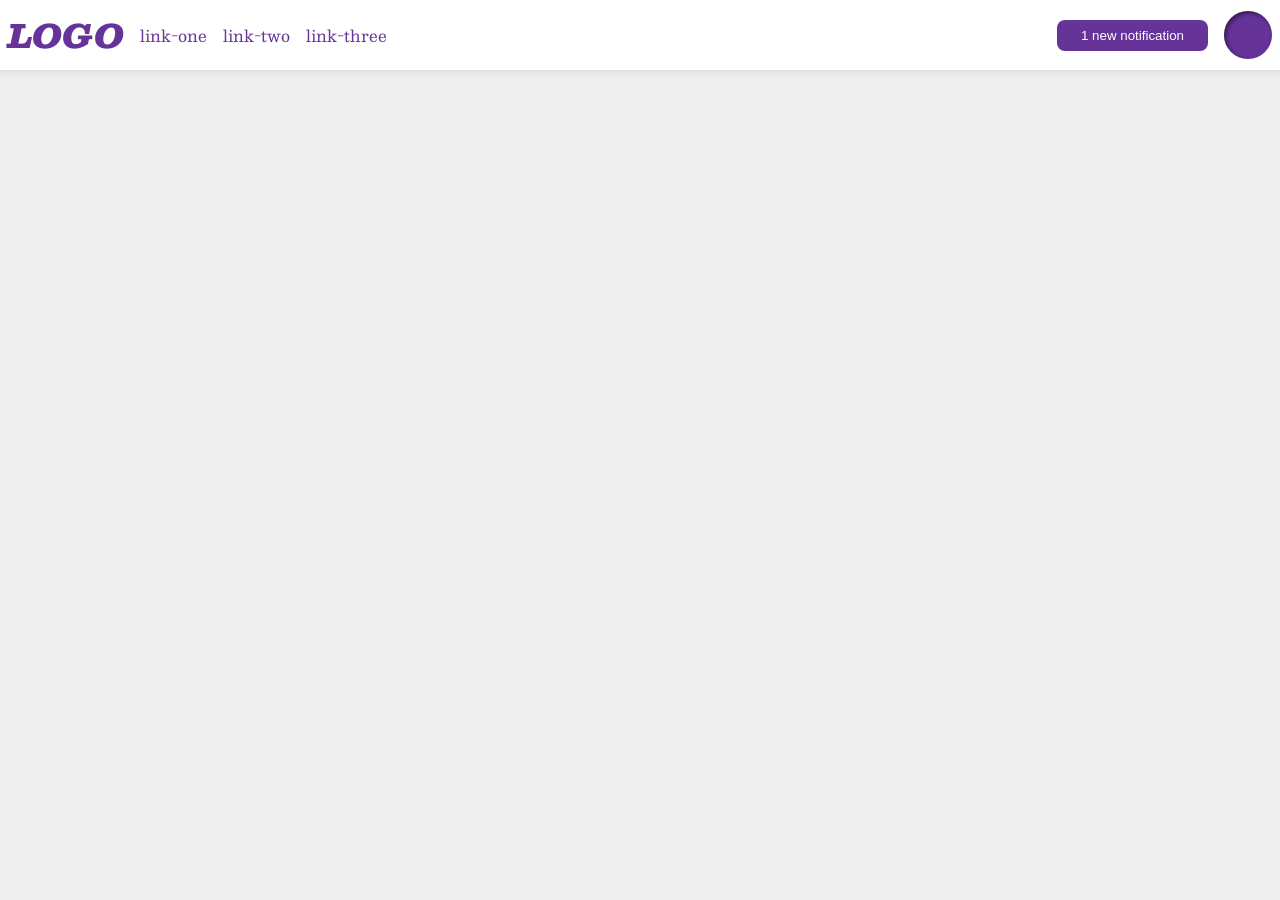
<file: foundations/flex/03-flex-header-2/index.html>
<!DOCTYPE html>
<html lang="en">
  <head>
    <meta charset="UTF-8">
    <meta http-equiv="X-UA-Compatible" content="IE=edge">
    <meta name="viewport" content="width=device-width, initial-scale=1.0">
    <title>Flex Header 2</title>
    <link rel="stylesheet" href="style.css">
  </head>
  <body>
    <div class="header">
      <div class="left">
        <div class="logo">
          LOGO
        </div>
        <ul class="links">
          <li><a href="https://google.com">link-one</a></li>
          <li><a href="https://google.com">link-two</a></li>
          <li><a href="https://google.com">link-three</a></li>
        </ul>
      </div>
      <div class="right">
        <button class="notifications">
          1 new notification
        </button>
        <div class="profile-image"></div>
      </div>
    </div>
  </body>
</html>
</file>
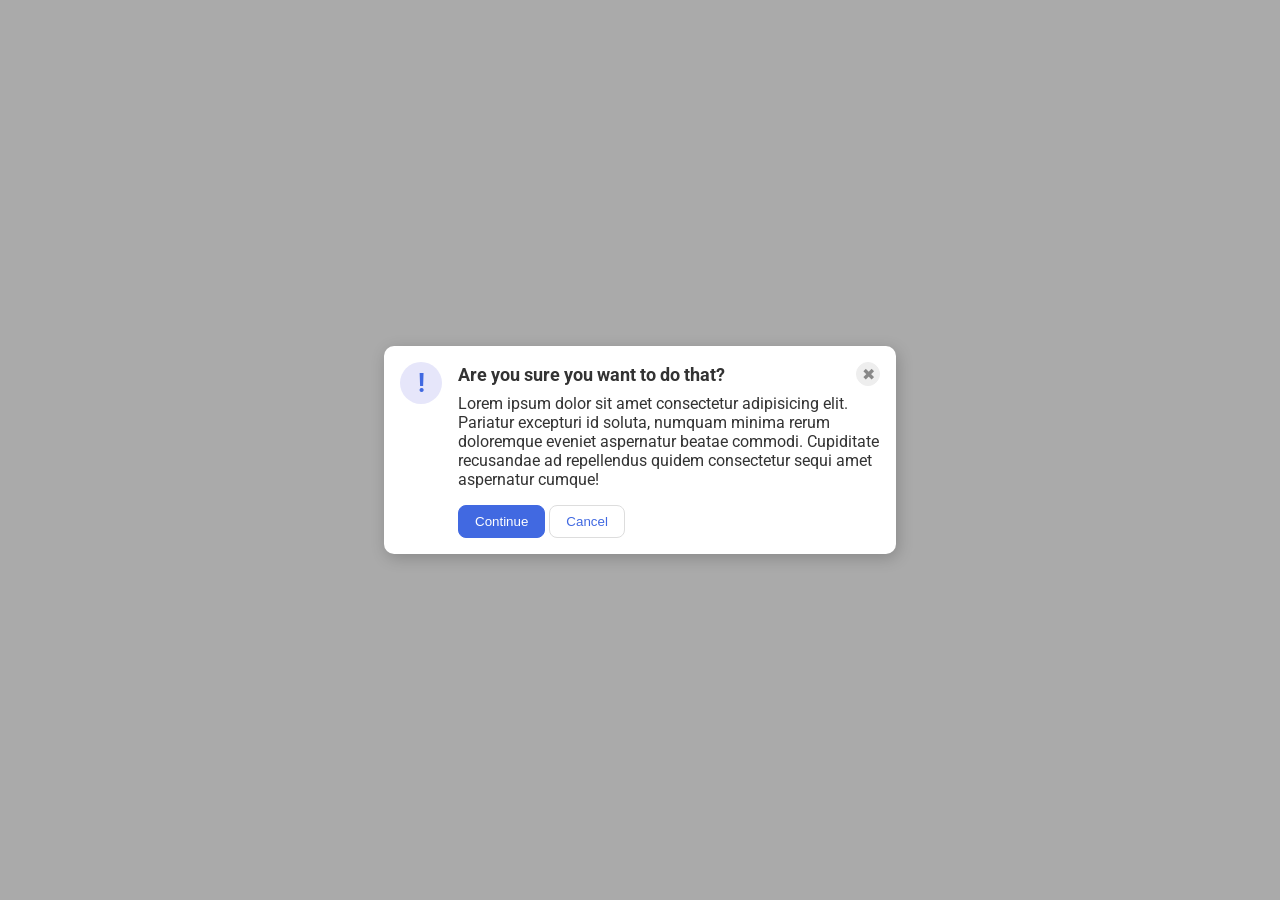
<file: foundations/flex/05-flex-modal/index.html>
<!DOCTYPE html>
<html lang="en">
  <head>
    <meta charset="UTF-8">
    <meta http-equiv="X-UA-Compatible" content="IE=edge">
    <meta name="viewport" content="width=device-width, initial-scale=1.0">
    <link rel="stylesheet" href="style.css">
    <title>Modal</title>
  </head>
  <body>
    <div class="modal">
      <div class="icon">!</div>
      <div class="container">
        <div class="header">Are you sure you want to do that?
          <button class="close-button">✖</button>
        </div>
        <div class="text">Lorem ipsum dolor sit amet consectetur adipisicing elit. Pariatur excepturi id soluta, numquam minima rerum doloremque eveniet aspernatur beatae commodi. Cupiditate recusandae ad repellendus quidem consectetur sequi amet aspernatur cumque!</div>
        <button class="continue">Continue</button>
        <button class="cancel">Cancel</button>
      </div>
    </div>
  </body>
</html>
</file>
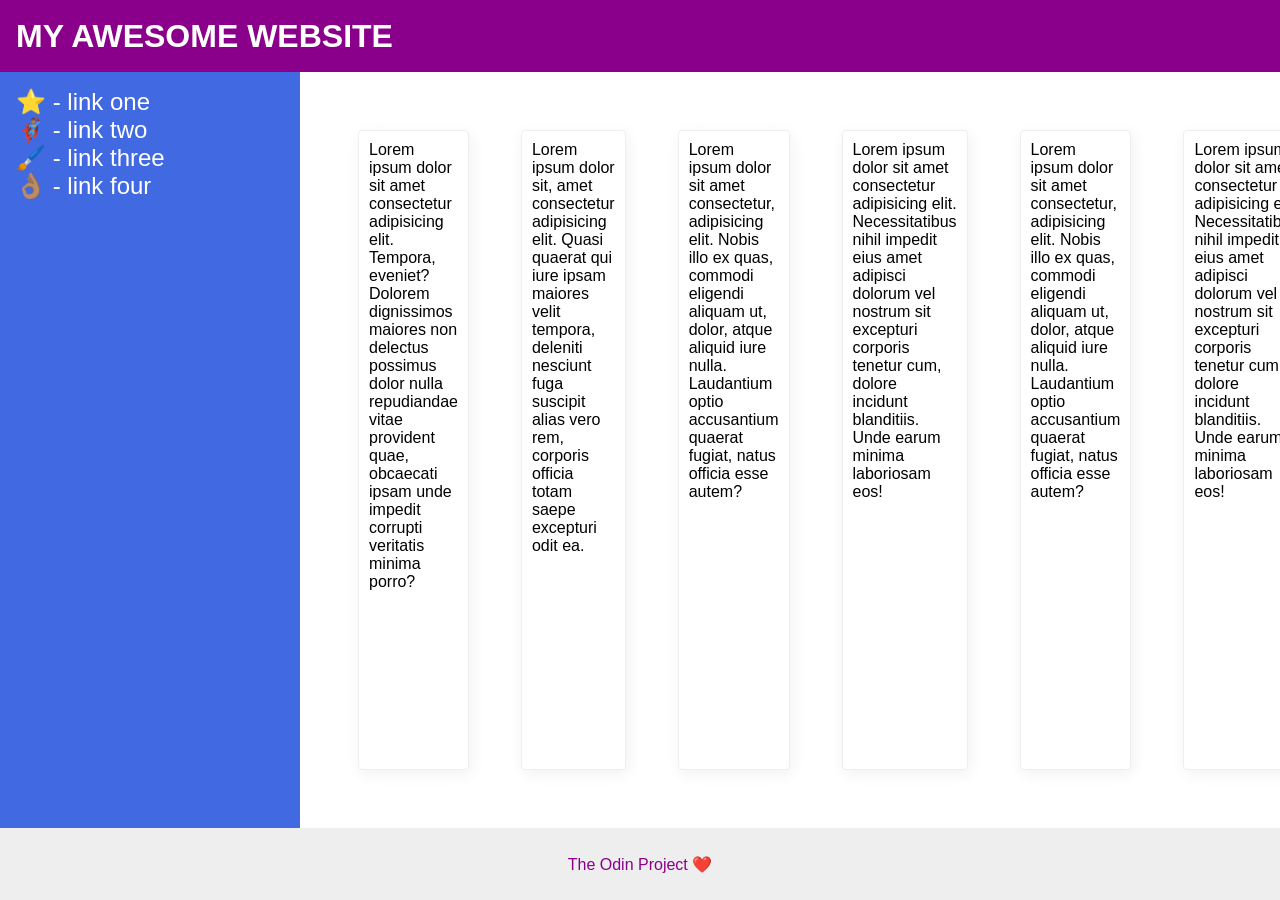
<file: foundations/flex/07-flex-layout-2/index.html>
<!DOCTYPE html>
<html lang="en">
  <head>
    <meta charset="UTF-8">
    <meta http-equiv="X-UA-Compatible" content="IE=edge">
    <meta name="viewport" content="width=device-width, initial-scale=1.0">
    <title>The Holy Grail</title>
    <link rel="stylesheet" href="style.css">
  </head>
  <body>
    <div class="header">
      MY AWESOME WEBSITE
    </div>
    <div class="bar_cards">
      <div class="sidebar">
        <ul>
          <li><a href="#">⭐ - link one</a></li>
          <li><a href="#">🦸🏽‍♂️ - link two</a></li>
          <li><a href="#">🖌️ - link three</a></li>
          <li><a href="#">👌🏽 - link four</a></li>
        </ul>
      </div>
      <div class="card_grid">
        <div class="card">Lorem ipsum dolor sit amet consectetur adipisicing elit. Tempora, eveniet? Dolorem dignissimos maiores non delectus possimus dolor nulla repudiandae vitae provident quae, obcaecati ipsam unde impedit corrupti veritatis minima porro?</div>
        <div class="card">Lorem ipsum dolor sit, amet consectetur adipisicing elit. Quasi quaerat qui iure ipsam maiores velit tempora, deleniti nesciunt fuga suscipit alias vero rem, corporis officia totam saepe excepturi odit ea.</div>
        <div class="card">Lorem ipsum dolor sit amet consectetur, adipisicing elit. Nobis illo ex quas, commodi eligendi aliquam ut, dolor, atque aliquid iure nulla. Laudantium optio accusantium quaerat fugiat, natus officia esse autem?</div>
        <div class="card">Lorem ipsum dolor sit amet consectetur adipisicing elit. Necessitatibus nihil impedit eius amet adipisci dolorum vel nostrum sit excepturi corporis tenetur cum, dolore incidunt blanditiis. Unde earum minima laboriosam eos!</div>
        <div class="card">Lorem ipsum dolor sit amet consectetur, adipisicing elit. Nobis illo ex quas, commodi eligendi aliquam ut, dolor, atque aliquid iure nulla. Laudantium optio accusantium quaerat fugiat, natus officia esse autem?</div>
        <div class="card">Lorem ipsum dolor sit amet consectetur adipisicing elit. Necessitatibus nihil impedit eius amet adipisci dolorum vel nostrum sit excepturi corporis tenetur cum, dolore incidunt blanditiis. Unde earum minima laboriosam eos!</div>
      </div>
    </div>
    <div class="footer">
      The Odin Project ❤️
    </div>
  </body>
</html>
</file>
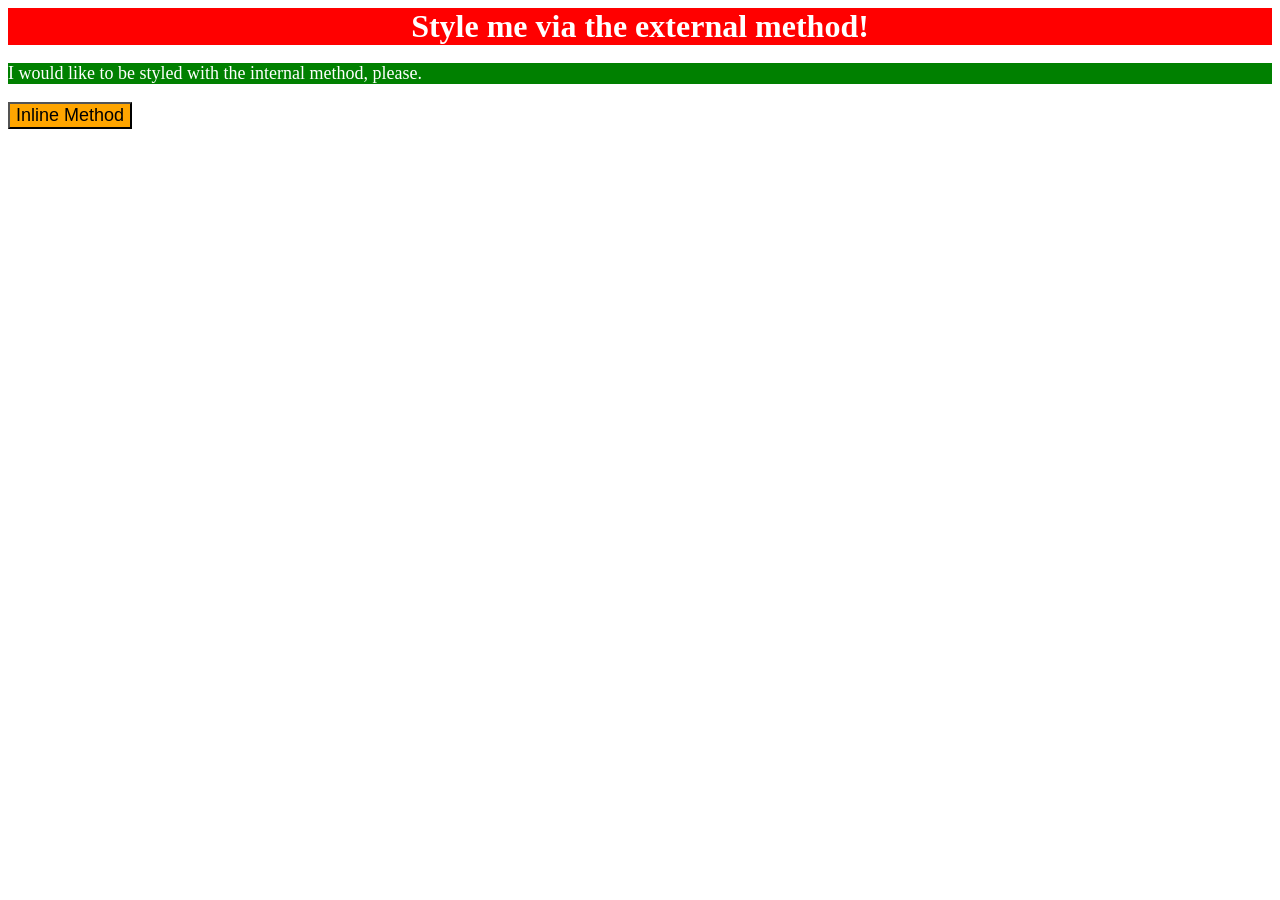
<file: foundations/intro-to-css/01-css-methods/index.html>
<!DOCTYPE html>
<html lang="en">
  <head>
    <meta charset="UTF-8">
    <meta http-equiv="X-UA-Compatible" content="IE=edge">
    <meta name="viewport" content="width=device-width, initial-scale=1.0">
    <title>Methods for Adding CSS</title>
    <link rel="stylesheet" href="styles.css">
    <style>
      p {
        background-color: green;
        color: white;
        font-size: 18px;
      }
    </style>
  </head>
  <body>
    <div>Style me via the external method!</div>
    <p>I would like to be styled with the internal method, please.</p>
    <button style="background-color: orange; font-size: 18px;">Inline Method</button>
  </body>
</html>
</file>
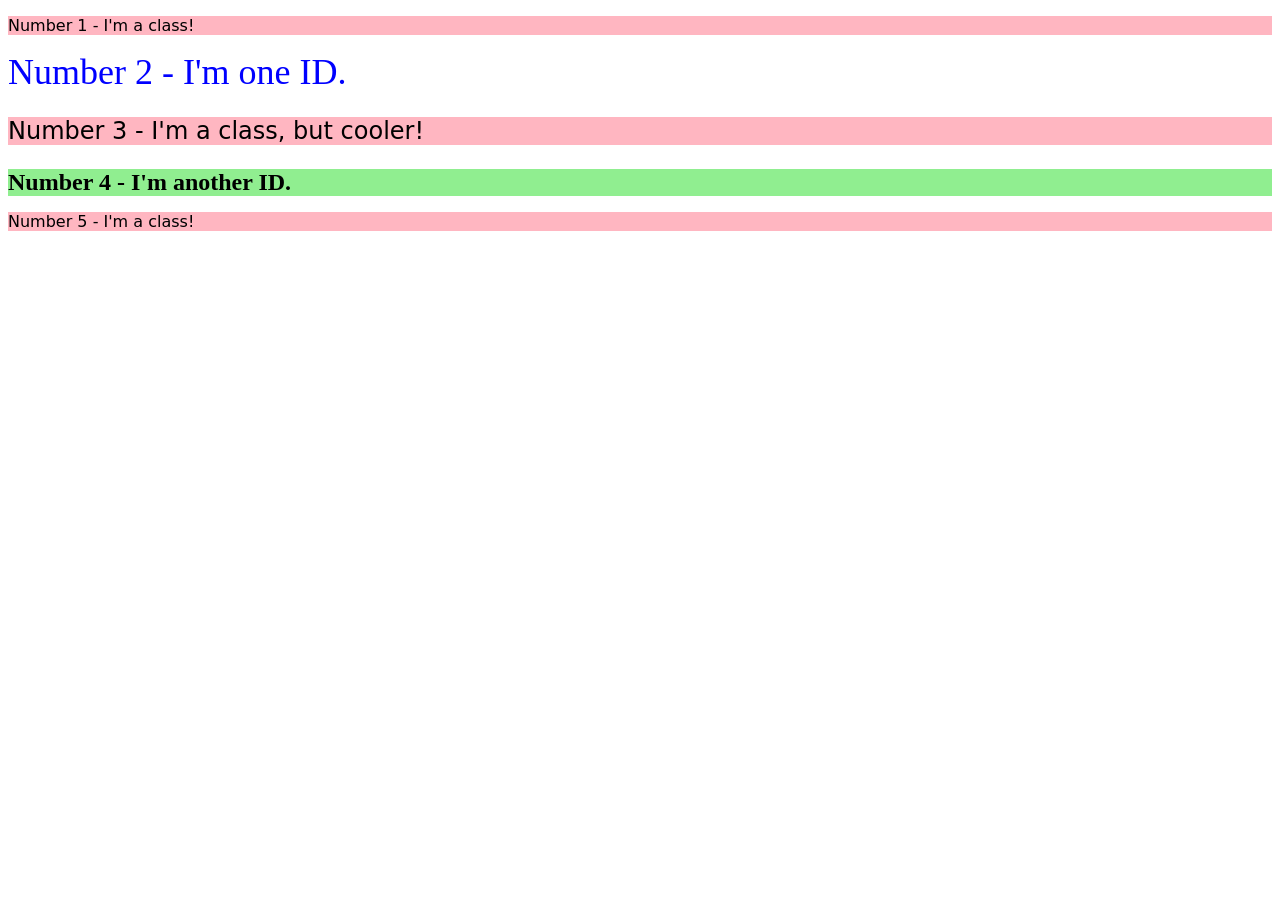
<file: foundations/intro-to-css/02-class-id-selectors/index.html>
<!DOCTYPE html>
<html lang="en">
  <head>
    <meta charset="UTF-8">
    <meta http-equiv="X-UA-Compatible" content="IE=edge">
    <meta name="viewport" content="width=device-width, initial-scale=1.0">
    <title>Class and ID Selectors</title>
    <link rel="stylesheet" href="style.css">
  </head>
  <body>
    <p class="odd">Number 1 - I'm a class!</p>
    <div id="two">Number 2 - I'm one ID.</div>
    <p class="odd adjust_font_size">Number 3 - I'm a class, but cooler!</p>
    <div id="four" class="adjust_font_size">Number 4 - I'm another ID.</div>
    <p class="odd">Number 5 - I'm a class!</p>
  </body>
</html>
</file>
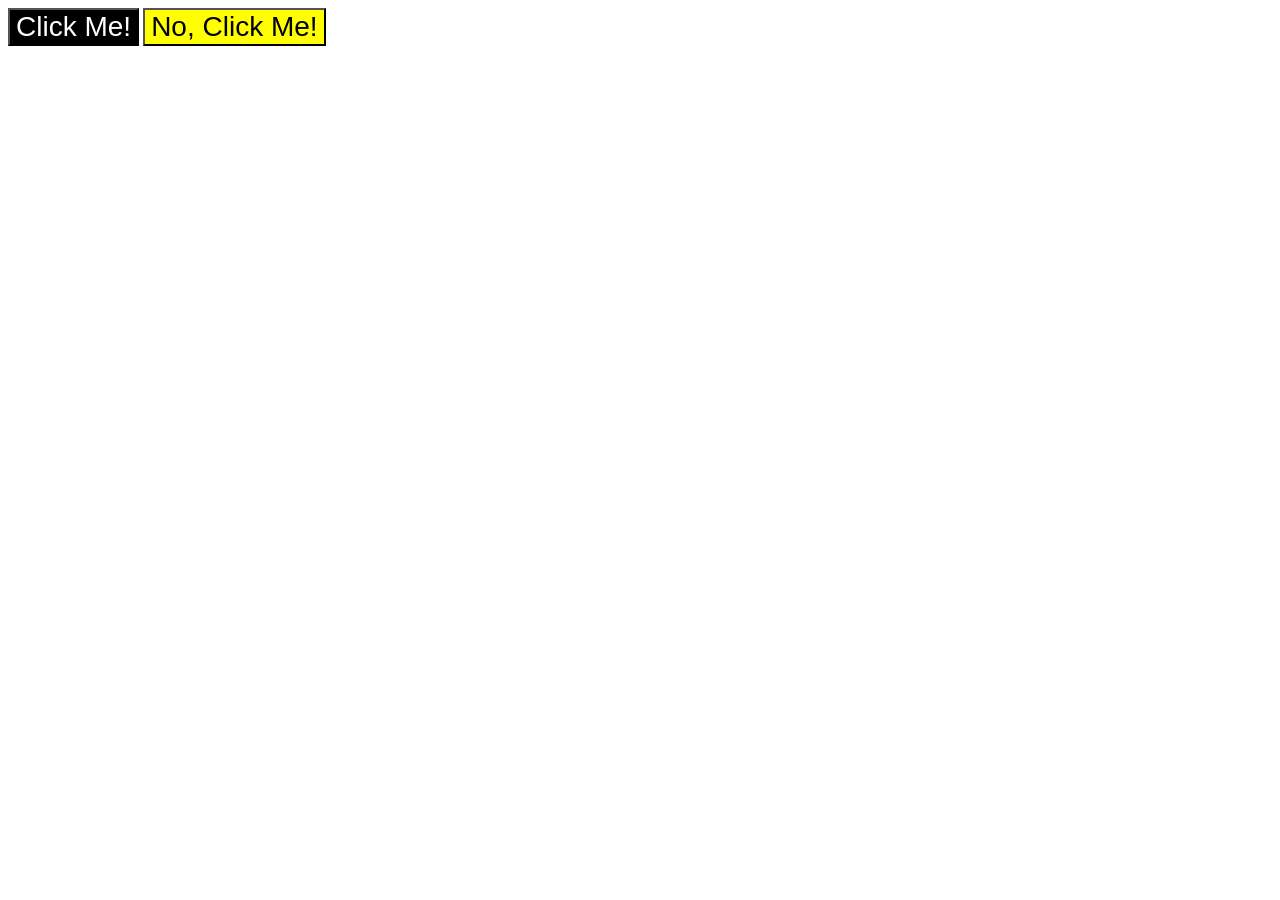
<file: foundations/intro-to-css/03-grouping-selectors/index.html>
<!DOCTYPE html>
<html lang="en">
  <head>
    <meta charset="UTF-8">
    <meta http-equiv="X-UA-Compatible" content="IE=edge">
    <meta name="viewport" content="width=device-width, initial-scale=1.0">
    <title>Grouping Selectors</title>
    <link rel="stylesheet" href="style.css">
  </head>
  <body>
    <button class="click_me">Click Me!</button>
    <button class="no_click">No, Click Me!</button>
  </body>
</html>
</file>
<file: foundations/flex/03-flex-header-2/style.css>
/* this is some magical font-importing.  
you'll learn about it later. */
@import url('https://fonts.googleapis.com/css2?family=Besley:ital,wght@0,400;1,900&display=swap');

body {
  margin: 0;
  background: #eee;
  font-family: Besley, serif;
}

.header {
  background: white;
  border-bottom: 1px solid #ddd;
  box-shadow: 0 0 8px rgba(0,0,0,.1);
  display: flex;
  justify-content: space-between;
  padding: 8px;
}

.profile-image {
  background: rebeccapurple;
  box-shadow: inset 2px 2px 4px rgba(0,0,0,.5);
  border-radius: 50%;
  width: 48px;
  height: 48px;
}

.logo {
  color: rebeccapurple;
  font-size: 32px;
  font-weight: 900;
  font-style: italic;
}

button {
  border: none;
  border-radius: 8px;
  background: rebeccapurple;
  color: white;
  padding: 8px 24px;
}

a {
  /* this removes the line under our links */
  text-decoration: none;
  color: rebeccapurple;
}

ul {
  list-style-type: none;
  display: flex;
  padding: 0px;
  margin: 0px;
  gap: 16px;
}

.left, .right {
  display: flex;
  align-items: center;
  gap: 16px;
}
</file>
<file: foundations/flex/05-flex-modal/style.css>
@import url('https://fonts.googleapis.com/css2?family=Roboto:wght@400;700&display=swap');

html, body {
  height: 100%;
}

body {
  font-family: Roboto, sans-serif;
  margin: 0;
  background: #aaa;
  color: #333;
  /* I'll give you this one for free lol */
  display: flex;
  align-items: center;
  justify-content: center;
}

.modal {
  background: white;
  width: 480px;
  border-radius: 10px;
  box-shadow: 2px 4px 16px rgba(0,0,0,.2);
  display: flex;
  padding: 16px;
  gap: 16px;
}

.icon {
  color: royalblue;
  font-size: 26px;
  font-weight: 700;
  background: lavender;
  width: 42px;
  height: 42px;
  border-radius: 50%;
  display: flex;
  align-items: center;
  justify-content: center;
  flex-shrink: 0;
}

.close-button {
  background: #eee;
  border-radius: 50%;
  color: #888;
  font-weight: 400;
  font-size: 16px;
  height: 24px;
  width: 24px;
  display: flex;
  align-items: center;
  justify-content: center;
  border: 1px solid #eee;
  padding: 0;
}

button {
  cursor: pointer;
  padding: 8px 16px;
  border-radius: 8px;
}

button.continue {
  background: royalblue;
  border: 1px solid royalblue;
  color: white;
}

button.cancel {
  background: white;
  border: 1px solid #ddd;
  color: royalblue;
}

.header {
  display: flex;
  align-items: center;
  justify-content: space-between;
  font-size: 18px;
  font-weight: 700;
  margin-bottom:  8px;
}

.text {
  margin-bottom: 16px;
}
</file>
<file: foundations/flex/07-flex-layout-2/style.css>
body {
  font-family: -apple-system, BlinkMacSystemFont, 'Segoe UI', Roboto, Oxygen, Ubuntu, Cantarell, 'Open Sans', 'Helvetica Neue', sans-serif;
  margin: 0;
  min-height: 100vh;
  display: flex;
  flex-direction: column;
  justify-content: space-between;
  }

.header {
  height: 72px;
  background: darkmagenta;
  color: white;
  font-size: 32px;
  font-weight: 900;
  display: flex;
  align-items: center;
  padding-left: 16px;
}

.footer {
  height: 72px;
  background: #eee;
  color: darkmagenta;
  display: flex;
  justify-content: center;
  align-items: center;
}

.bar_cards {
  display: flex;
  flex: 1 0 auto;
}

.sidebar {
  width: 300px;
  background: royalblue;
  box-sizing: border-box;
  flex-shrink: 0;
  padding: 16px;
}

.card_grid {
  display: flex;
  flex-wrap: wrap balance;
  padding: 48px;
  gap: 32px;
}

.card {
  border: 1px solid #eee;
  box-shadow: 2px 4px 16px rgba(0,0,0,.06);
  border-radius: 4px;
  flex: 1 1 200px;
  padding: 10px;
  margin: 10px;
}

ul {
  list-style-type: none;
  padding: 0;
  margin: 0;
}

a {
  text-decoration: none;
  color: white;
  font-size: 24px;
}
</file>
<file: foundations/intro-to-css/01-css-methods/styles.css>
div {
    background-color: red;
    color: white;
    font-size: 32px;
    text-align: center;
    font-weight: bold;
}
</file>
<file: foundations/intro-to-css/02-class-id-selectors/style.css>
/* Add CSS Styling */

.odd {
    background-color: #ffb6c1;
    font-family: Verdana, "DejaVu Sans", sans-serif;
}

.adjust_font_size {
    font-size: 24px;
}

#two {
    color: #00f;
    font-size: 36px;
}

#four {
    background-color: #90ee90;
    font-weight: bold;
}
</file>
<file: foundations/intro-to-css/03-grouping-selectors/style.css>
/* Add CSS Styling */

.click_me,
.no_click {
    font-size: 28px;
    font-family: Helvetica, 'Times New Roman', sans-serif;
}

.click_me {
    background-color: black;
    color: white;
}

.no_click  {
    background-color: yellow;
}
</file>
